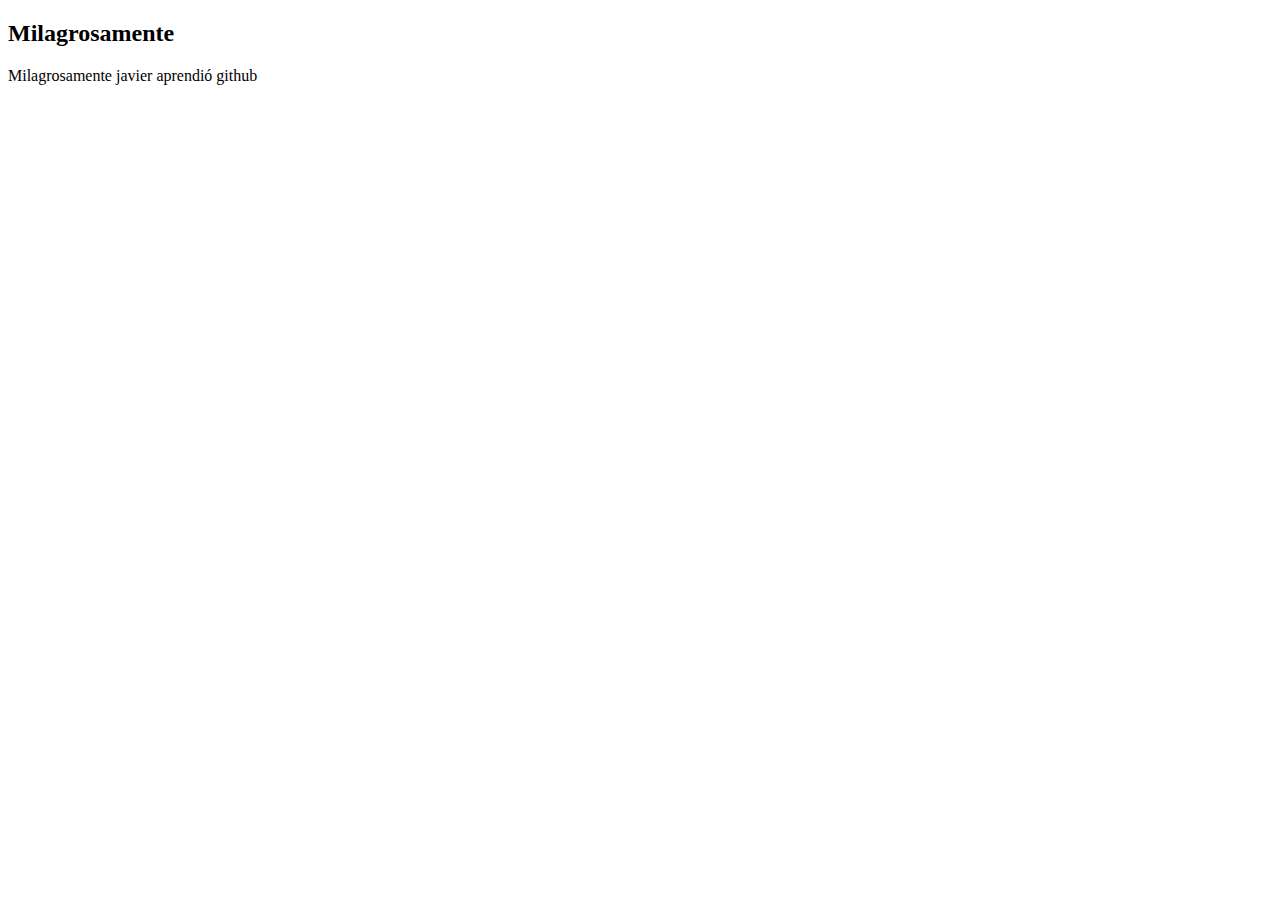
<file: index.html>
<!DOCTYPE html>
<html lang="en">
<head>
    <meta charset="UTF-8">
    <meta name="viewport" content="width=device-width, initial-scale=1.0">
    <title>Document</title>
</head>
<body>
    <h2>Milagrosamente</h2>
    <p>Milagrosamente javier aprendió github</p>
</body>
</html>
</file>
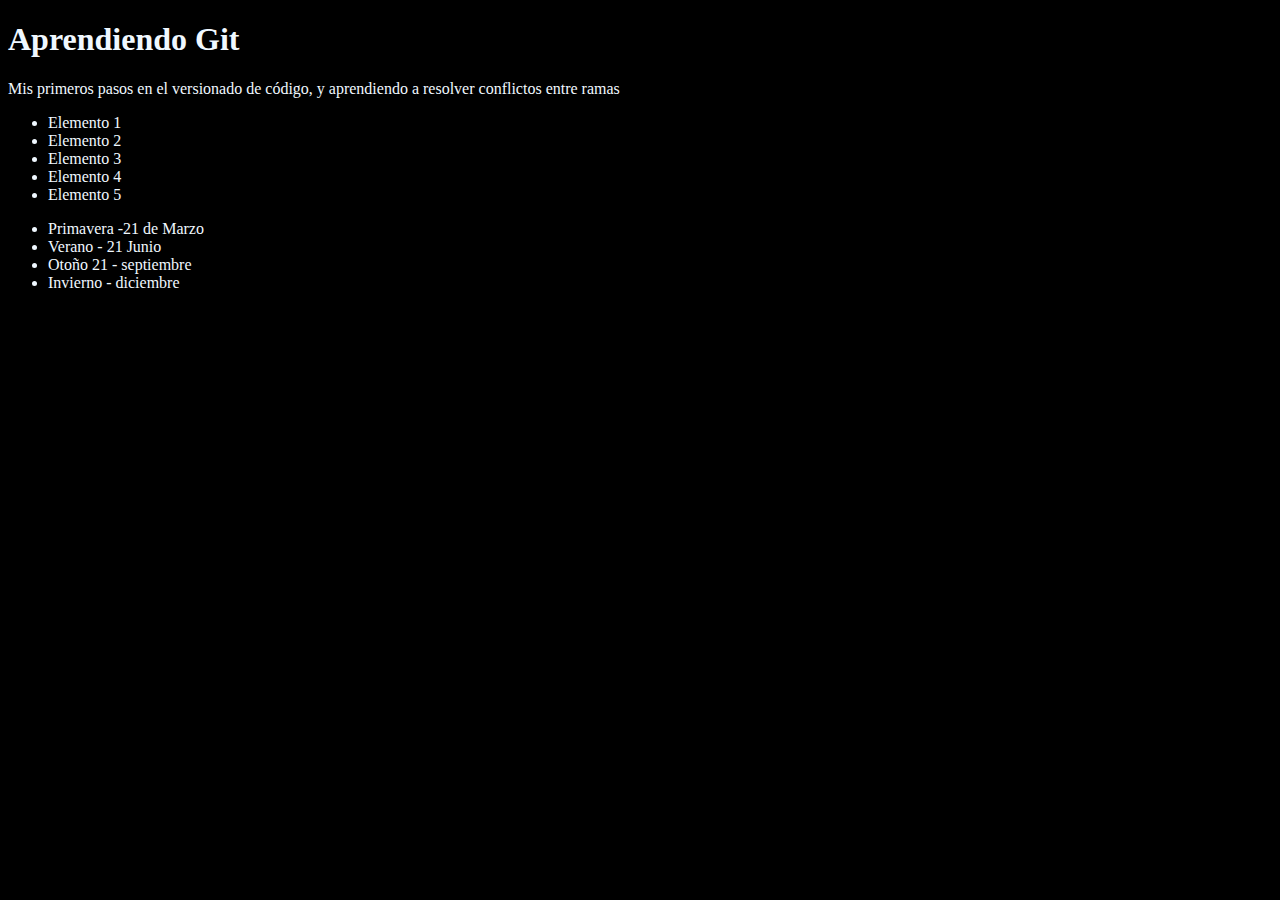
<file: index1.html>
<!DOCTYPE html>
<html lang="en">
<head>
    <meta charset="UTF-8">
    <meta name="viewport" content="width=device-width, initial-scale=1.0">
    <title>Aprendiendo git </title>
    <link rel="stylesheet" href="style.css">
</head>
<body>
    <h1>Aprendiendo Git</h1>

    <p>Mis primeros pasos en el versionado de código, y aprendiendo a resolver conflictos 
        entre ramas </p>
    <ul>
        <li>Elemento 1</li>
        <li>Elemento 2</li>
        <li>Elemento 3</li>
        <li>Elemento 4</li>
        <li>Elemento 5</li>
    </ul>
    <ul>
        <li>Primavera -21 de Marzo</li>
        <li>Verano - 21 Junio</li>
        <li>Otoño 21 - septiembre</li>
        <li>Invierno - diciembre</li>
    </ul>
    <script src="index.js"></script>
</body>
</html>
</file>
<file: style.css>
html {
    background-color: black;
    color :aliceblue;
}
</file>
